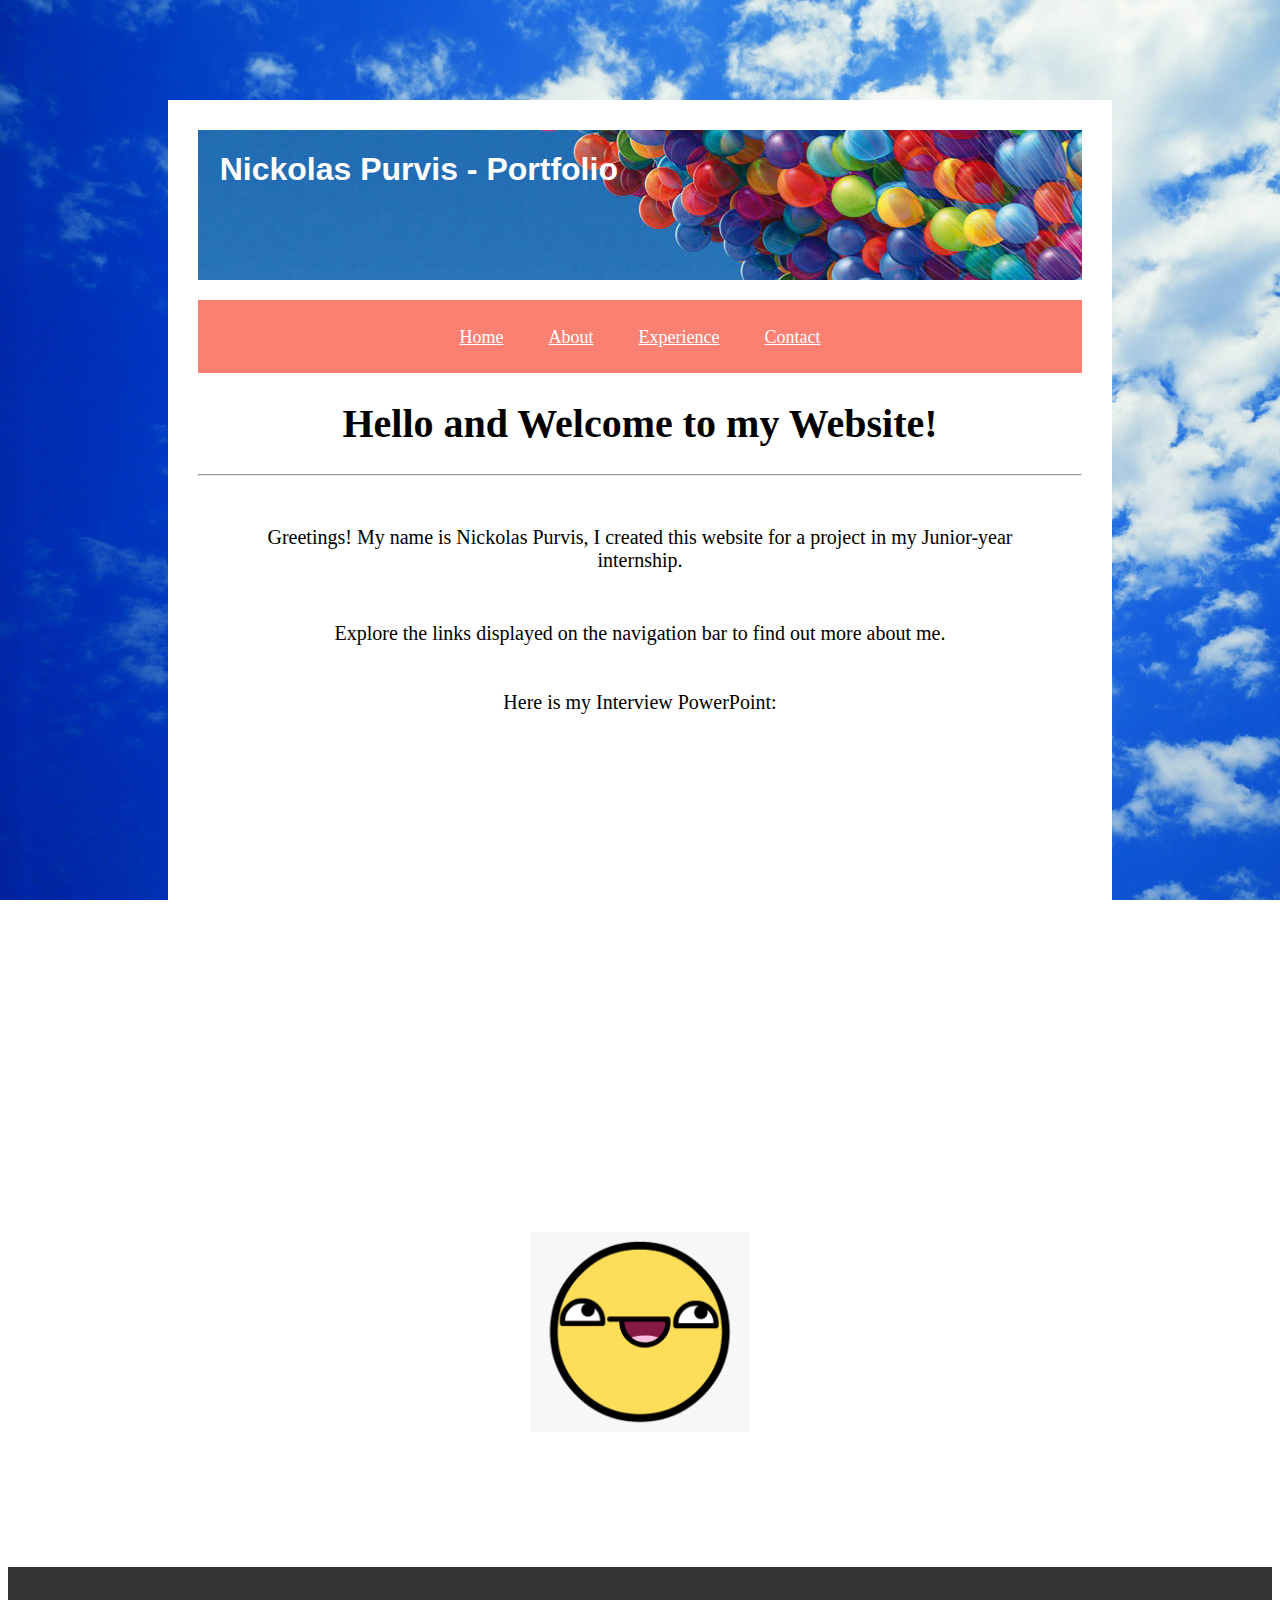
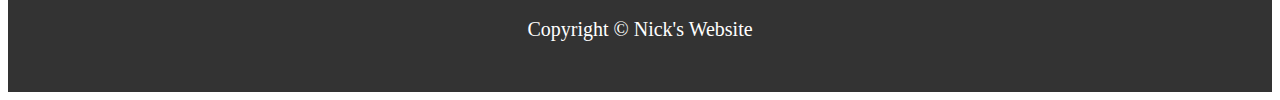
<file: index.html>
<!DOCTYPE html>
<html>
    <!--HEAD-->
    <head> 
        <title>Nickolas Purvis: Portfolio</title>
        <link rel="stylesheet" type="text/css" href="Portfolio-css/Portfolio-style.css">
    </head>

    <!--BODY-->
    <body>
        <!--WEBSITE BACKGROUND-->
        <div class="content">
            <!--HEADER-->
            <header id="main-header">
                <section id="header-background">
                    <div class="container">
                    <h1>Nickolas Purvis - Portfolio</h1>
                    </div>
                </section>
            </header>

            <!--NAVBAR-->
            <nav id="navbar">
                <ul>
                    <li><a href="index.html">Home</a></li>
                    <li><a href="Portfolio-About.html">About</a></li>
                    <li><a href="Portfolio-Experience.html">Experience</a></li>
                    <li><a href="Portfolio-Contact.html">Contact</a></li>
                </ul>
            </nav>

            <!--HOMEPAGE DESCRIPTION-->
            <h1>Hello and Welcome to my Website!</h1>
            <hr>
            <p>
                Greetings! My name is Nickolas Purvis, I created this website for a project in my Junior-year internship. 
                <div>
                    Explore the links displayed on the navigation bar to find out more about me.
                </div>
                <br>
                <br>
                Here is my Interview PowerPoint:
                <br>
                <br>
                <iframe src="https://docs.google.com/presentation/d/e/2PACX-1vSVIj9J3c1QPdU6RkWGClhNtw7f41tGej4KaanOv82G-EO6nMjXTJKQn1lbfgUuk8_b_N1IVufcyLrC/embed?start=false&loop=false&delayms=3000" frameborder="0" width="460" height="440" allowfullscreen="true" mozallowfullscreen="true" webkitallowfullscreen="true"></iframe>
            </p>

            <!--HAPPY-FACE IMAGE-->
            <a href='Portfolio-Images/Happy-Face.jpg'>
                <img src="Portfolio-Images/Happy-Face.jpg" style="block-size:200px" alt="Whoops, there was supposed to be an image here. Damn coders">
            </a>
        </div>
    </body>

    <!--FOOTER-->
    <footer id="main-footer">
        <p>Copyright &copy; Nick's Website</p>
    </footer>
</html>
</file>
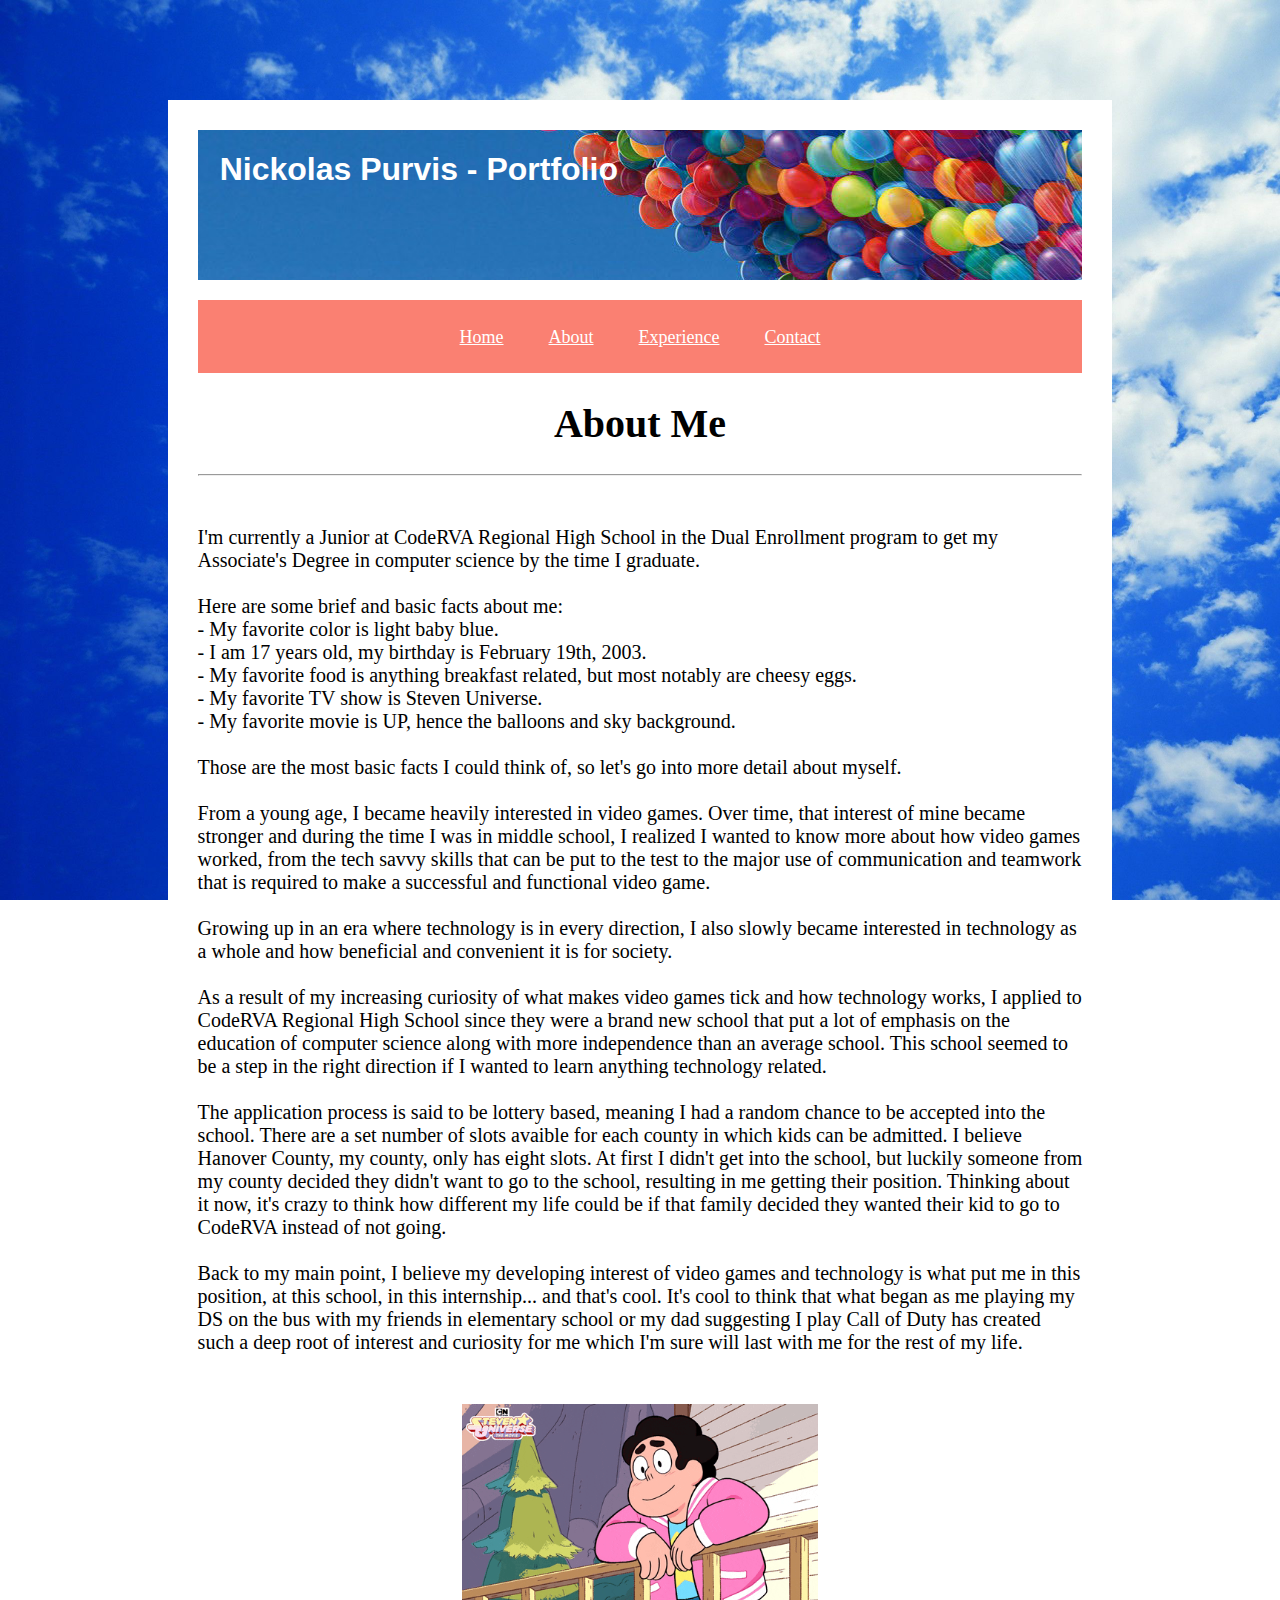
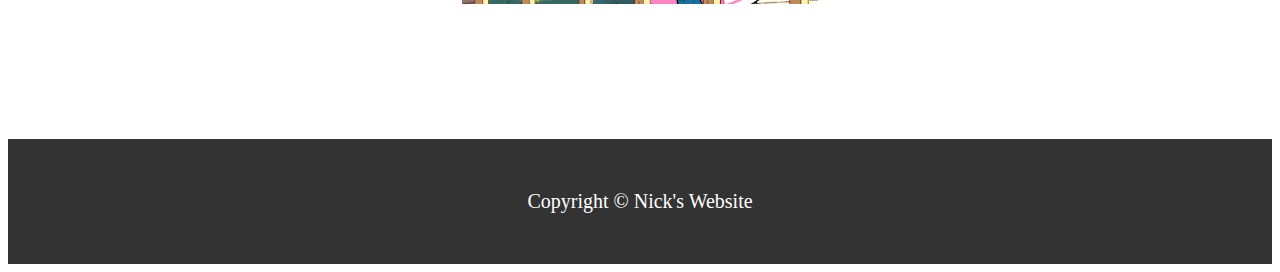
<file: Portfolio-About.html>
<!DOCTYPE html>
<html>
    <!--HEAD-->
    <head>
        <title>Nickolas Purvis: Portfolio</title>
        <link rel="stylesheet" type="text/css" href="Portfolio-css/Portfolio-style.css">
    </head>

    <!--BODY-->
    <body>
        <!--WEBSITE BACKGROUND-->
        <div class="content">
            <!--HEADER-->
            <header id="main-header">
                <section id="header-background">
                    <div class="container">
                    <h1>Nickolas Purvis - Portfolio</h1>
                    </div>
                </section>
            </header>

            <!--NAVBAR-->
            <nav id="navbar">
                <ul>
                    <li><a href="index.html">Home</a></li>
                    <li><a href="Portfolio-About.html">About</a></li>
                    <li><a href="Portfolio-Experience.html">Experience</a></li>
                    <li><a href="Portfolio-Contact.html">Contact</a></li>
                </ul>
            </nav>

            <!--ABOUT pAGE DESCRIPTION-->
            <h1>About Me</h1>
            <hr>
            <p>
                <div class="About">
                I'm currently a Junior at CodeRVA Regional High School in the Dual Enrollment program to get my Associate's Degree in computer science by the time I graduate.
                <br>
                <br>
                Here are some brief and basic facts about me:
                <br>
                - My favorite color is light baby blue.
                <br>
                - I am 17 years old, my birthday is February 19th, 2003.
                <br>
                - My favorite food is anything breakfast related, but most notably are cheesy eggs.
                <br>
                - My favorite TV show is Steven Universe.
                <br>
                - My favorite movie is UP, hence the balloons and sky background.
                <br>
                <br>
                Those are the most basic facts I could think of, so let's go into more detail about myself.
                <br>
                <br>
                From a young age, I became heavily interested in video games. Over time, that interest of mine became stronger and during the time I was in middle school, I realized I wanted to know more about how video games worked, from the tech savvy skills that can be put to the test to the major use of communication and teamwork that is required to make a successful and functional video game. 
                <br>
                <br>
                Growing up in an era where technology is in every direction, I also slowly became interested in technology as a whole and how beneficial and convenient it is for society.
                <br>
                <br>
                As a result of my increasing curiosity of what makes video games tick and how technology works, I applied to CodeRVA Regional High School since they were a brand new school that put a lot of emphasis on the education of computer science along with more independence than an average school. This school seemed to be a step in the right direction if I wanted to learn anything technology related.
                <br>
                <br>
                The application process is said to be lottery based, meaning I had a random chance to be accepted into the school. There are a set number of slots avaible for each county in which kids can be admitted. I believe Hanover County, my county, only has eight slots. At first I didn't get into the school, but luckily someone from my county decided they didn't want to go to the school, resulting in me getting their position. Thinking about it now, it's crazy to think how different my life could be if that family decided they wanted their kid to go to CodeRVA instead of not going.
                <br>
                <br>
                Back to my main point, I believe my developing interest of video games and technology is what put me in this position, at this school, in this internship... and that's cool. It's cool to think that what began as me playing my DS on the bus with my friends in elementary school or my dad suggesting I play Call of Duty has created such a deep root of interest and curiosity for me which I'm sure will last with me for the rest of my life.
                </div>
            </p>

            <!--STEVEN UNIVERSE GIF-->
            <a href='Portfolio-Images/Steven-Universe.gif'>
                <img src="Portfolio-Images/Steven-Universe.gif" style="block-size:200px" alt="Whoops, there was supposed to be an image here. Damn coders">
            </a>
        </div>
    </body>

    <!--FOOTER-->
    <footer id="main-footer">
        <p>Copyright &copy; Nick's Website</p>
    </footer>
</html>
</file>
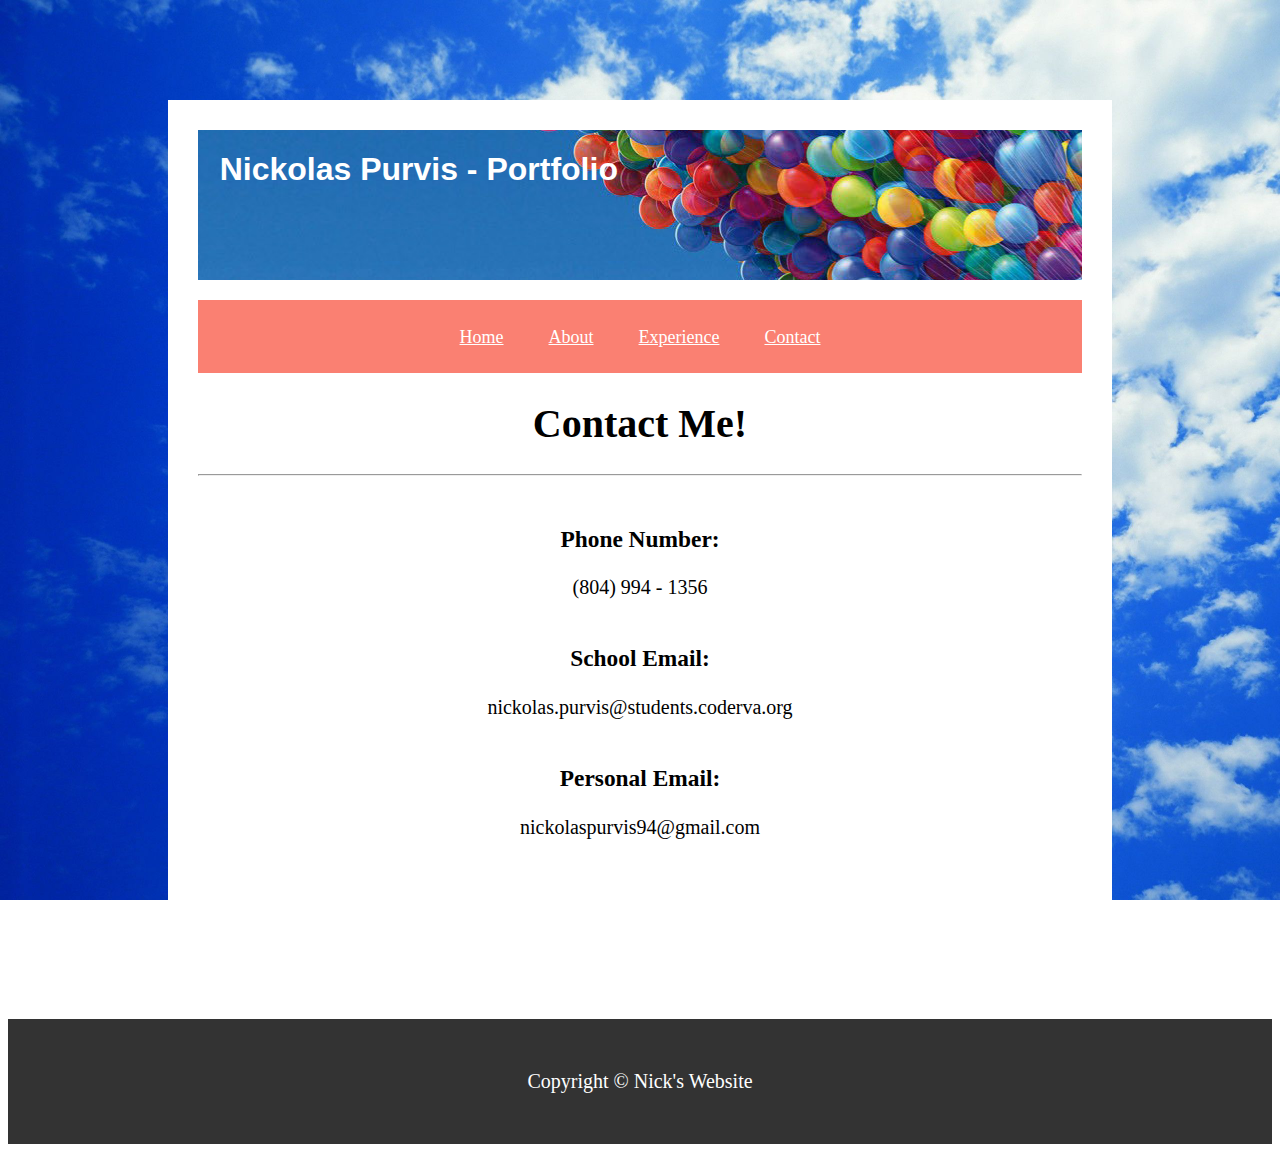
<file: Portfolio-Contact.html>
<!DOCTYPE html>
<html>
    <!--HEAD-->
    <head>
        <title>Nickolas Purvis: Portfolio</title>
        <link rel="stylesheet" type="text/css" href="Portfolio-css/Portfolio-style.css">
    </head>

     <!--BODY-->
     <body>
        <!--WEBSITE BACKGROUND-->
        <div class="content">
            <!--HEADER-->
            <header id="main-header">
                <section id="header-background">
                    <div class="container">
                    <h1>Nickolas Purvis - Portfolio</h1>
                    </div>
                </section>
            </header>

            <!--NAVBAR-->
            <nav id="navbar">
                <ul>
                    <li><a href="index.html">Home</a></li>
                    <li><a href="Portfolio-About.html">About</a></li>
                    <li><a href="Portfolio-Experience.html">Experience</a></li>
                    <li><a href="Portfolio-Contact.html">Contact</a></li>
                </ul>
            </nav>

            <!--CONTACT PAGE DESCRIPTION-->
            <h1>Contact Me!</h1>
            <hr>
            <p>
                <h3>Phone Number:</h3> (804) 994 - 1356
                <div>
                <br>
                <h3>School Email:</h3> nickolas.purvis@students.coderva.org
                </div>
                <br>
                <h3>Personal Email:</h3> nickolaspurvis94@gmail.com
            </p>
        </div>
    </body>

    <!--FOOTER-->
    <footer id="main-footer">
        <p>Copyright &copy; Nick's Website</p>
    </footer>
</html>
</file>
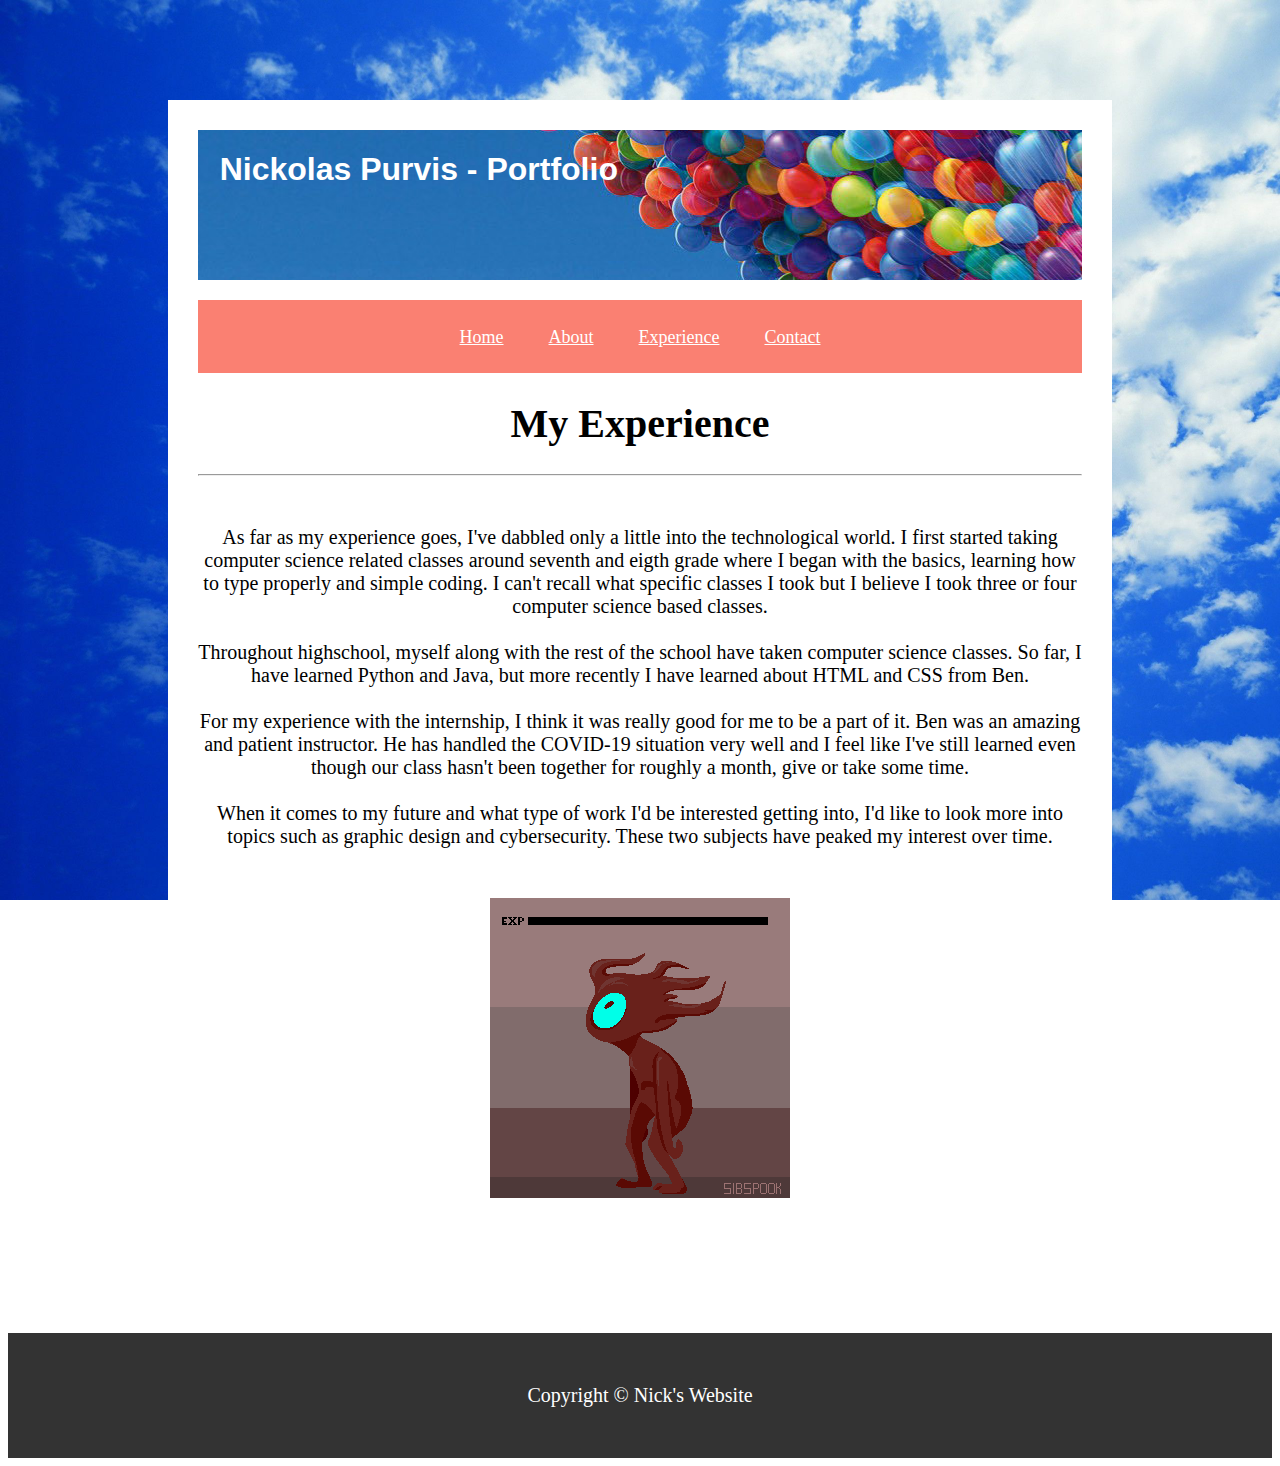
<file: Portfolio-Experience.html>
<!DOCTYPE html>
<html>
    <!--HEAD-->
    <head>
        <title>Nickolas Purvis: Portfolio</title>
        <link rel="stylesheet" type="text/css" href="Portfolio-css/Portfolio-style.css">
    </head>

    <!--BODY-->
    <body>
        <!--WEBSITE BACKGROUND-->
        <div class="content">
            <!--HEADER-->
            <header id="main-header">
                <section id="header-background">
                    <div class="container">
                    <h1>Nickolas Purvis - Portfolio</h1>
                    </div>
                </section>
            </header>

            <!--NAVBAR-->
            <nav id="navbar">
                <ul>
                    <li><a href="index.html">Home</a></li>
                    <li><a href="Portfolio-About.html">About</a></li>
                    <li><a href="Portfolio-Experience.html">Experience</a></li>
                    <li><a href="Portfolio-Contact.html">Contact</a></li>
                </ul>
            </nav>

            <!--EXPERIENCE PAGE DESCRIPTION-->
            <h1>My Experience</h1>
            <hr>
            <p>
                <div class="Experience">
                As far as my experience goes, I've dabbled only a little into the technological world. I first started taking computer science related classes around seventh and eigth grade where I began with the basics, learning how to type properly and simple coding. I can't recall what specific classes I took but I believe I took three or four computer science based classes.
                <br>
                <br>
                Throughout highschool, myself along with the rest of the school have taken computer science classes. So far, I have learned Python and Java, but more recently I have learned about HTML and CSS from Ben.
                <br>
                <br>
                For my experience with the internship, I think it was really good for me to be a part of it. Ben was an amazing and patient instructor. He has handled the COVID-19 situation very well and I feel like I've still learned even though our class hasn't been together for roughly a month, give or take some time.
                <br>
                <br>
                When it comes to my future and what type of work I'd be interested getting into, I'd like to look more into topics such as graphic design and cybersecurity. These two subjects have peaked my interest over time.
                </div>
            </p>

            <!--Level Up Gif-->
            <a href='Portfolio-Images/Level-Up.gif'>
                <img src="Portfolio-Images/Level-Up.gif" style="block-size:300px" alt="Whoops, there was supposed to be an image here. Damn coders">
            </a>
        </div>
    </body>

    <!--FOOTER-->
    <footer id="main-footer">
        <p>Copyright &copy; Nick's Website</p>
    </footer>
</html>
</file>
<file: Portfolio-css/Portfolio-style.css>
/*MAIN HEADER*/
#main-header{
    color: #fff;
    font-family: 'Lucida Sans', 'Lucida Sans Regular', 'Lucida Grande', 'Lucida Sans Unicode', Geneva, Verdana, sans-serif;
}
/*END OF MAIN HEADER*/

/*HEADER BACKGROUND*/
#header-background{
    background-image: url('../Portfolio-Images/UP.jpg');
    background-position: center center;
    block-size: 150px;
}
/*END OF HEADER BACKGROUND*/

/*WEBSITE BACKGROUND*/
body{
    background-image: url('../Portfolio-Images/Cloud-Background.jpg');
    background-size: cover;
    background-attachment: fixed;
}

.content{
    background: white;
    width: 70%;
    padding: 30px;
    margin: 100px auto;
}
/*END OF WEBSITE BACKGROUND*/

/*CONTAINER HEADER*/
.container h1{
    width: 50%;
}
/*END OF CONTAINER HEADER*/

/*CONTAINER*/
.container{
    text-align: center;
    margin: auto;
    overflow: hidden;
    font-size: 16px;
}
/*END OF CONTAINER*/

/*NAVBAR*/
#navbar{
    background-color: salmon;
}

#navbar ul{
    text-align: center;
    padding: 25px;
}

#navbar li{
    display: inline;
    padding: 20px;
}

#navbar a{
    color: #fff;
    font-size: 18px;
}

/*BUTTONS*/
#navbar a:hover{
    color:#000;
}

#navbar a:active{
    color:greenyellow;
}
/*END OF NAVBAR*/

/*CENTERING TEXT*/
h1{
    text-align: center;
}

p{
    text-align: center;
    margin: 50px;
    font-size: 20px;
}

div{
    text-align: center;
    font-size: 20px;
}
/*END OF CENTERING TEXT*/

/*"ABOUT-PAGE TEXT*/
.About{
    text-align: left;
}
/*END OF ABOUT-PAGE TEXT*/

/*FOOTER*/
#main-footer{
    background:#333;
    color:#fff;
    text-align:center;
    padding:1px;
}
/*END OF FOOTER*/
</file>
